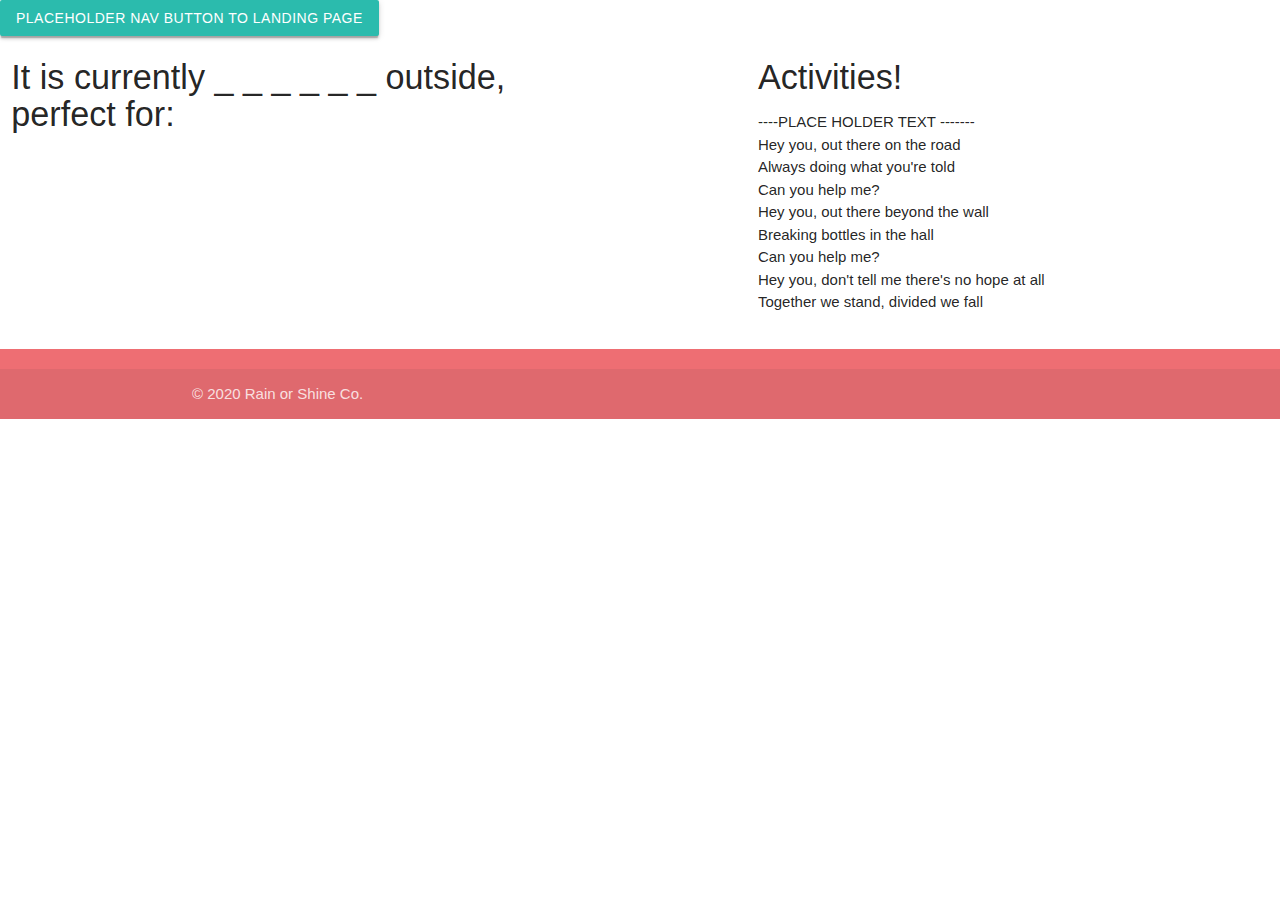
<file: results.html>
<!DOCTYPE html>
<html class="no-js">
  <head>
    <meta charset="utf-8" />
    <meta http-equiv="X-UA-Compatible" content="IE=edge" />
    <title>Rise and Shine Results</title>
    <meta name="description" content="" />
    <meta name="viewport" content="width=device-width, initial-scale=1" />
    <script src="https://cdnjs.cloudflare.com/ajax/libs/jquery/3.2.1/jquery.min.js"></script>
    <link
      href="https://fonts.googleapis.com/icon?family=Material+Icons"
      rel="stylesheet"
    />
    <link
      rel="stylesheet"
      href="https://cdnjs.cloudflare.com/ajax/libs/materialize/1.0.0/css/materialize.min.css"
    />
    <link rel="stylesheet" href="style.css" />
  </head>
  <body>
    <button id="landing-page-nav" class="btn">PLACEHOLDER NAV BUTTON TO LANDING PAGE</button>
    <div id="content-row" class="row">
      <!-- column for first box -->
      <div id="first-results-block" class="col s5">
        <!-- Box 1 content -->
        <h4>It is currently _ _ _ _ _ _ outside, <br/> perfect for:</h4>
      </div>

      <!-- column for empty space between column -->
      <div class="col s2"></div>

      <!-- column for second box -->
      <div id="second-results-block" class="col s5">
        <!-- Box 2 content -->
        <h4>Activities!</h4>
        <p>----PLACE HOLDER TEXT -------
            <br/>Hey you, out there on the road
            <br/>Always doing what you're told
            <br/>Can you help me?
            <br/>Hey you, out there beyond the wall
            <br/>Breaking bottles in the hall
            <br/>Can you help me?
            <br/>Hey you, don't tell me there's no hope at all
            <br/>Together we stand, divided we fall</p>
      </div>
    </div>
    <footer class="page-footer">
        <div class="footer-copyright">
          <div class="container">
          © 2020 Rain or Shine Co.
          </div>
        </div>
      </footer>

      <script src="https://cdnjs.cloudflare.com/ajax/libs/materialize/1.0.0/js/materialize.min.js"></script>
      <script src="./script.js"></script>
      
      <script type="text/javascript"></script>
  </body>
</html>
</file>
<file: style.css>
h3 {
    color: rgb(4, 247, 255);
}

.grey-text.text-lighten-3 {
    color: #02ffff !important;
}
</file>
